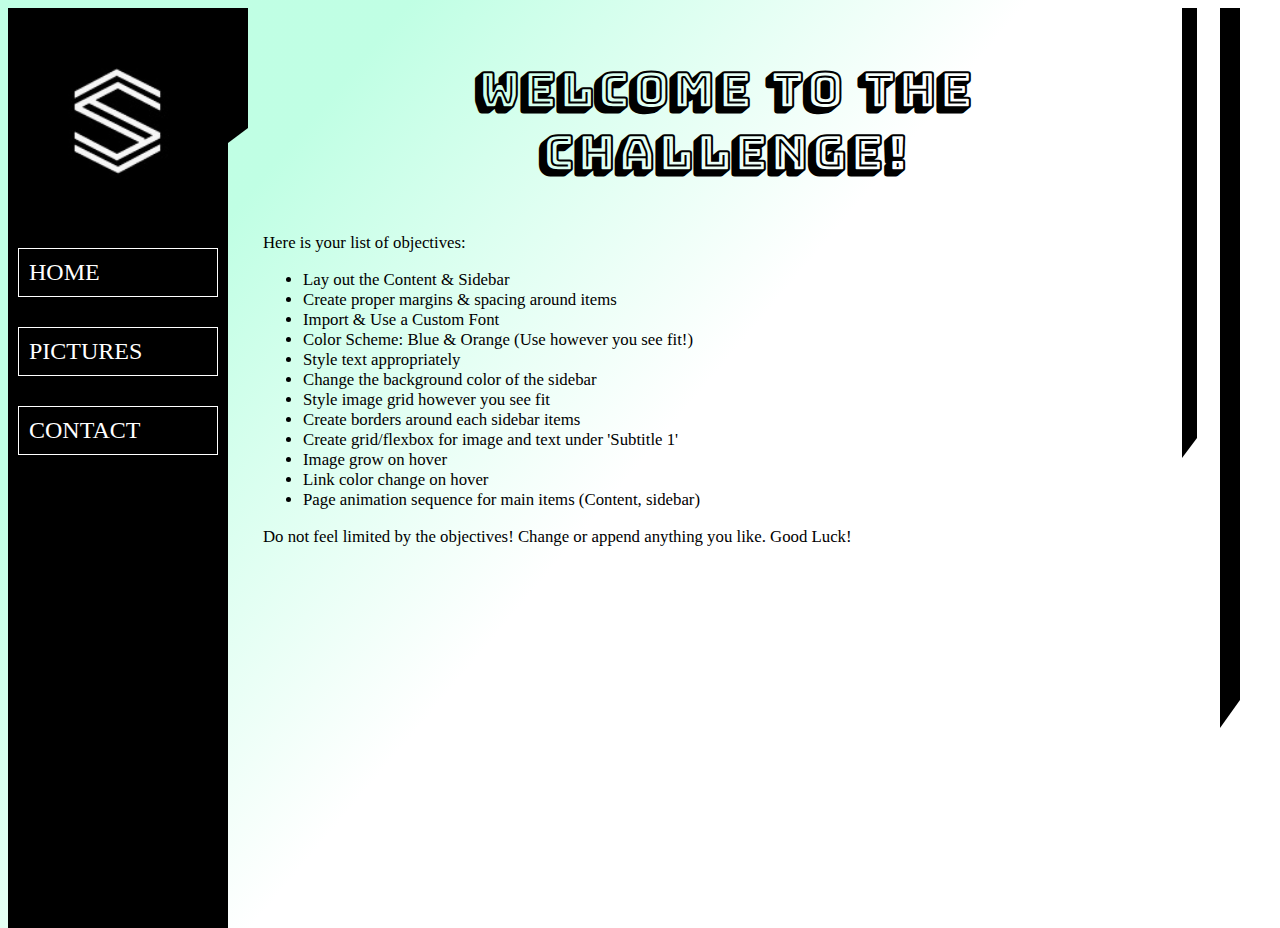
<file: index.html>
<!DOCTYPE html>
<html>
<head>
	<link rel="preconnect" href="https://fonts.googleapis.com">
	<link rel="preconnect" href="https://fonts.gstatic.com" crossorigin>
	<link href="https://fonts.googleapis.com/css2?family=Bungee+Shade&display=swap" rel="stylesheet">
	<link href="https://fonts.googleapis.com/css?family=Lato:300,400,700|Roboto+Condensed:400,700" rel="stylesheet">
    
	<link rel="stylesheet" type="text/css" href="style.css">
    <meta charset="UTF-8">
    <meta http-equiv="X-UA-Compatible" content="IE=edge">
    <meta name="viewport" content="width=device-width, initial-scale=1.0">
	<title>Website Styling Challenge</title>
</head>
<body>
<div id="header">

</div>

<div id="sidebar">
	<img src="./img/logo.jpeg">
    <a href="index.html">HOME</a>
    <a href="pictures.html">PICTURES</a>
    <a href="">CONTACT</a>
</div>
<div class="handle">=</div>

<div id="bar-1"></div>
<div id="bar-2"></div>

<h1 id="challenge">Welcome to the <br> challenge!</h1>
<div id="main">
	<div class="content">
		<div class="main-para">
			
			<p>Here is your list of objectives: 
				<ul>
					<li>Lay out the Content & Sidebar</li>
					<li>Create proper margins & spacing around items</li>
					<li>Import & Use a Custom Font</li>
					<li>Color Scheme: Blue & Orange (Use however you see fit!)</li>
					<li>Style text appropriately</li>
					<li>Change the background color of the sidebar</li>
					<li>Style image grid however you see fit</li>
					<li>Create borders around each sidebar items</li>
					<li>Create grid/flexbox for image and text under 'Subtitle 1'</li>
					<li>Image grow on hover</li>
					<li>Link color change on hover</li>
					<li>Page animation sequence for main items (Content, sidebar)</li>
				</ul>	
			</p>
			<p>Do not feel limited by the objectives! Change or append anything you like. Good Luck!</p>
		</div>		
	</div>
</div>

</body>
</html>
</file>
<file: style.css>
body {
    font-family: 'Lucida Grande';
    overflow-wrap: break-word;
    background: linear-gradient(130deg, rgba(171,255,219,0.75) 20%, rgba(255,255,255,1) 50%);



}

/*#header{
    background:rgba(0, 0, 0, 0.5);
    width: 100vw;
    height:15vh; 
    position: sticky;
    top:0px;
    margin: 0px 0px 20px 0px;

    display: flex;
    
}*/

.main-para {
    font-size: clamp(0.8em, 1.05em, 1.06em);

}

#sidebar{
    background: rgb(0, 0, 0);
    width: 30vw;
    max-width: 200px;
    height: 100vh;
    margin: 0px 35px 0px 0px;

    padding: 10px;
    position: sticky;
    top: 0;
    float: left;
    display: flex;
    flex-direction: column;

    
}

#sidebar a {

    color:white;
    text-decoration: none;
    font-size: 1.5em;
    padding: 10px;
    margin-top: 30px;
    border: 1px solid white;

}

#sidebar a:hover{
    background-color: rgba(255, 255, 255, 0.5);
    font-size: 1.55em;
}

.handle {
    width: 20px;
    height: 150px;
    cursor: pointer;
    display: inline-block;
    position: relative;
    visibility: hidden;
}

.handle:before{
    content:"";
    position: absolute;
    right: -100%;
    height: 120px;
    width: 40px;
    transform: scale(-1, 1);
    visibility: visible;

    border-bottom: 15px solid transparent;
    border-left: 15px solid transparent;
    border-right: 20px solid rgb(0, 0, 0);
}

#image-1 {
    width: 200px;
    max-width: 20vw;
    height: auto;
    float:left;
    margin: 0px 35px 0px 0px;
}

.image-grid{
    display: grid;
    grid-template-columns: auto auto auto;
    grid-template-rows: auto auto auto;
    grid-gap: 5px;

    margin-top: 50px;
}

.image-grid > .wrapper {
    position: relative;
    display: inline-block;
    font-size: 0.9em;
}

.image-grid > .wrapper > img {
    width: 25vw;
    height: 200px;
    object-fit: fill;
    display: block;
}

.image-grid > .wrapper > img:hover {
    opacity: 0.3;
    filter: grayscale(0.3);
}

.image-grid > .wrapper > .post{
    position: absolute;
    display: inline-block;
    visibility: hidden;

    width: 25vw;
    height:fit-content;
    bottom:0;

    text-align: center;
    
}

.image-grid > .wrapper:hover > .post{
    visibility: visible;
    color:white;
    background-color: rgba(0, 0, 0, 0.5);
    opacity: 1;
}

#bar-1 {
    width: 20px;
    height: 80vh;
    margin-right: 2.5vw;

    background: black;
    float: right;
    position: relative;
}

#bar-1:after{
    content: "";
    width: 20px;
    height: 20px;
    background: transparent;
    position: absolute;
    bottom: 0px;


    border-bottom: 35px solid rgb(255, 255, 255);
    border-top: 5px solid transparent;
    border-left: 25px solid transparent;
}

#bar-2 {
    width: 15px;
    height: 50vh;
    margin-right: 1.8vw;

    background: black;
    float: right;
    position: relative;
}

#bar-2:after {
    content: "";
    width: 10px;
    height: 10px;
    background: transparent;
    position: absolute;
    bottom: 0px;


    border-bottom: 20px solid rgb(255, 255, 255);
    border-top: 5px solid transparent;
    border-left: 15px solid transparent;
}

.main {
    top: 0;
    width: 65vw;

}
.main-para {
    float:left;
    min-width: 50vw;
    max-width: 49vw;
}

#challenge {
    font-family: 'Bungee Shade', cursive;
    font-size: 3em;
    text-align: center;
    top: 0;
    display: block;
    text-align: center;
    margin-top: -100px;
}
</file>
